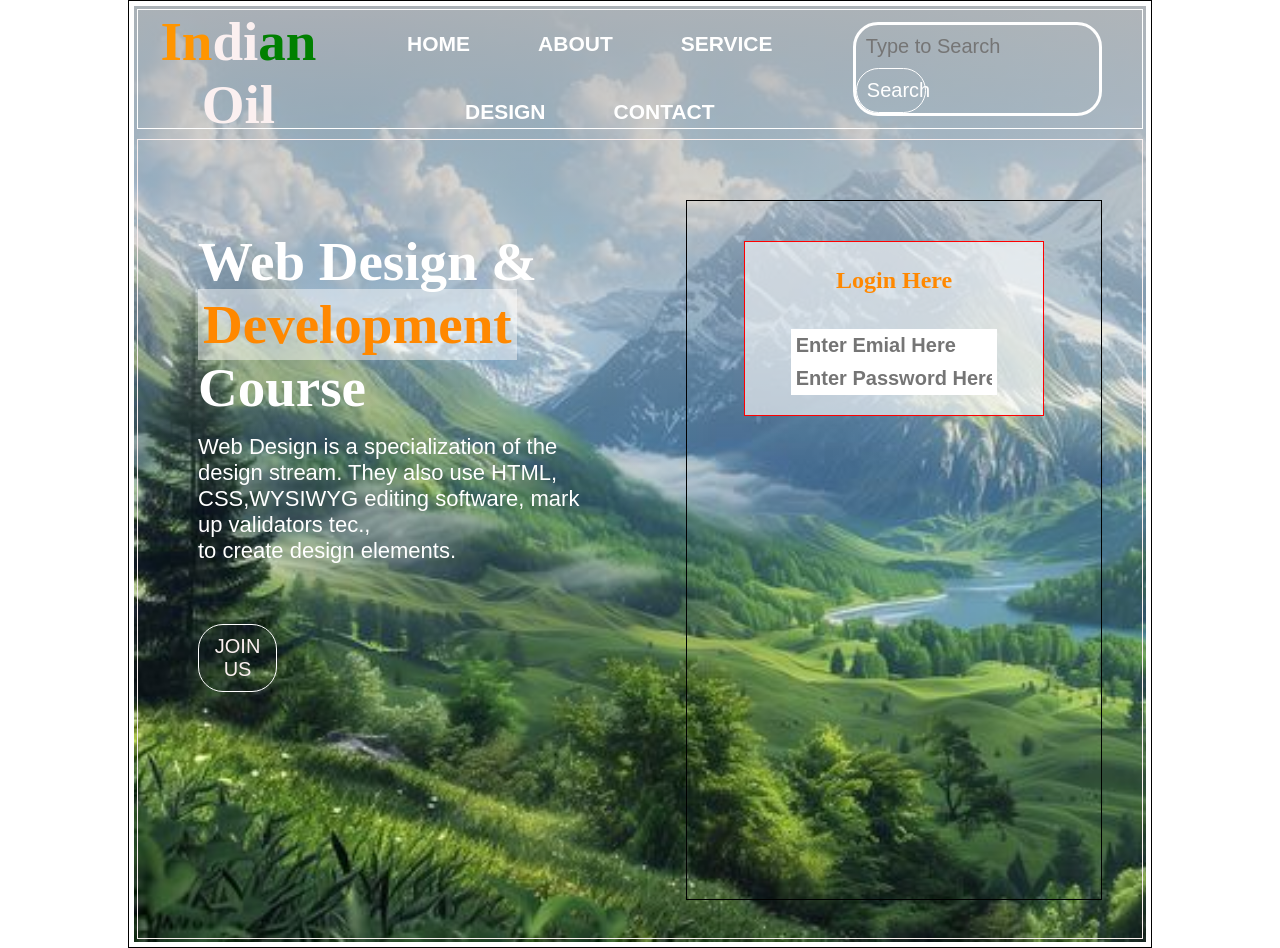
<file: 2- CSS/HTML/Template-3.html>
<!DOCTYPE html>
<html lang="en">
<head>
    <meta charset="UTF-8">
    <meta name="viewport" content="width=device-width, initial-scale=1.0">
    <title>Template-3</title>
    <link rel="stylesheet" href="/2- CSS/CSS/Template-3.css">
</head>
<body>
    <div class="box">
        <div class="land-page">
            <div class="header">
                <div class="logo">
                    <label for="logo"><span>In</span>di<span style="color: green;">an</span> Oil</label>
                </div>
                <div class="nav">
                        <ul>
                            <li><a href="#">HOME</a></li>
                            <li><a href="#">ABOUT</a></li>
                            <li><a href="#">SERVICE</a></li>
                            <li><a href="#">DESIGN</a></li>
                            <li><a href="#">CONTACT</a></li>
                        </ul>
                </div>
                <div class="search">
                    <div class="serach-section">
                        <input id="input1" type="text" placeholder="Type to Search">
                        <button id="search-btn">Search</button>
                    </div>
                </div>
            </div>
            <div class="content">
                <div class="content-s">
                    <h1>Web Design & <br><span>Development</span><br>Course</h1>
                    <p>Web Design is a specialization of the design stream. They also use HTML,<br>CSS,WYSIWYG editing software, mark up validators tec.,<br>to create design elements.</p>
                    <button>JOIN US</button>
                </div>
                <div class="form">
                    <div class="outer">
                        <div class="label"><label for="heading">Login Here</label></div>
                        <table>
                            <tr>
                                <td><input type="email" name="eamil" id="email" placeholder="Enter Emial Here"></td>
                            </tr>
                            <tr>
                                <td><input type="password" name="password" id="password" placeholder="Enter Password Here"></td>
                            </tr>
                        </table>
                    </div>
                </div>
            </div>
        </div>
    </div>

</body>
</html>
</file>
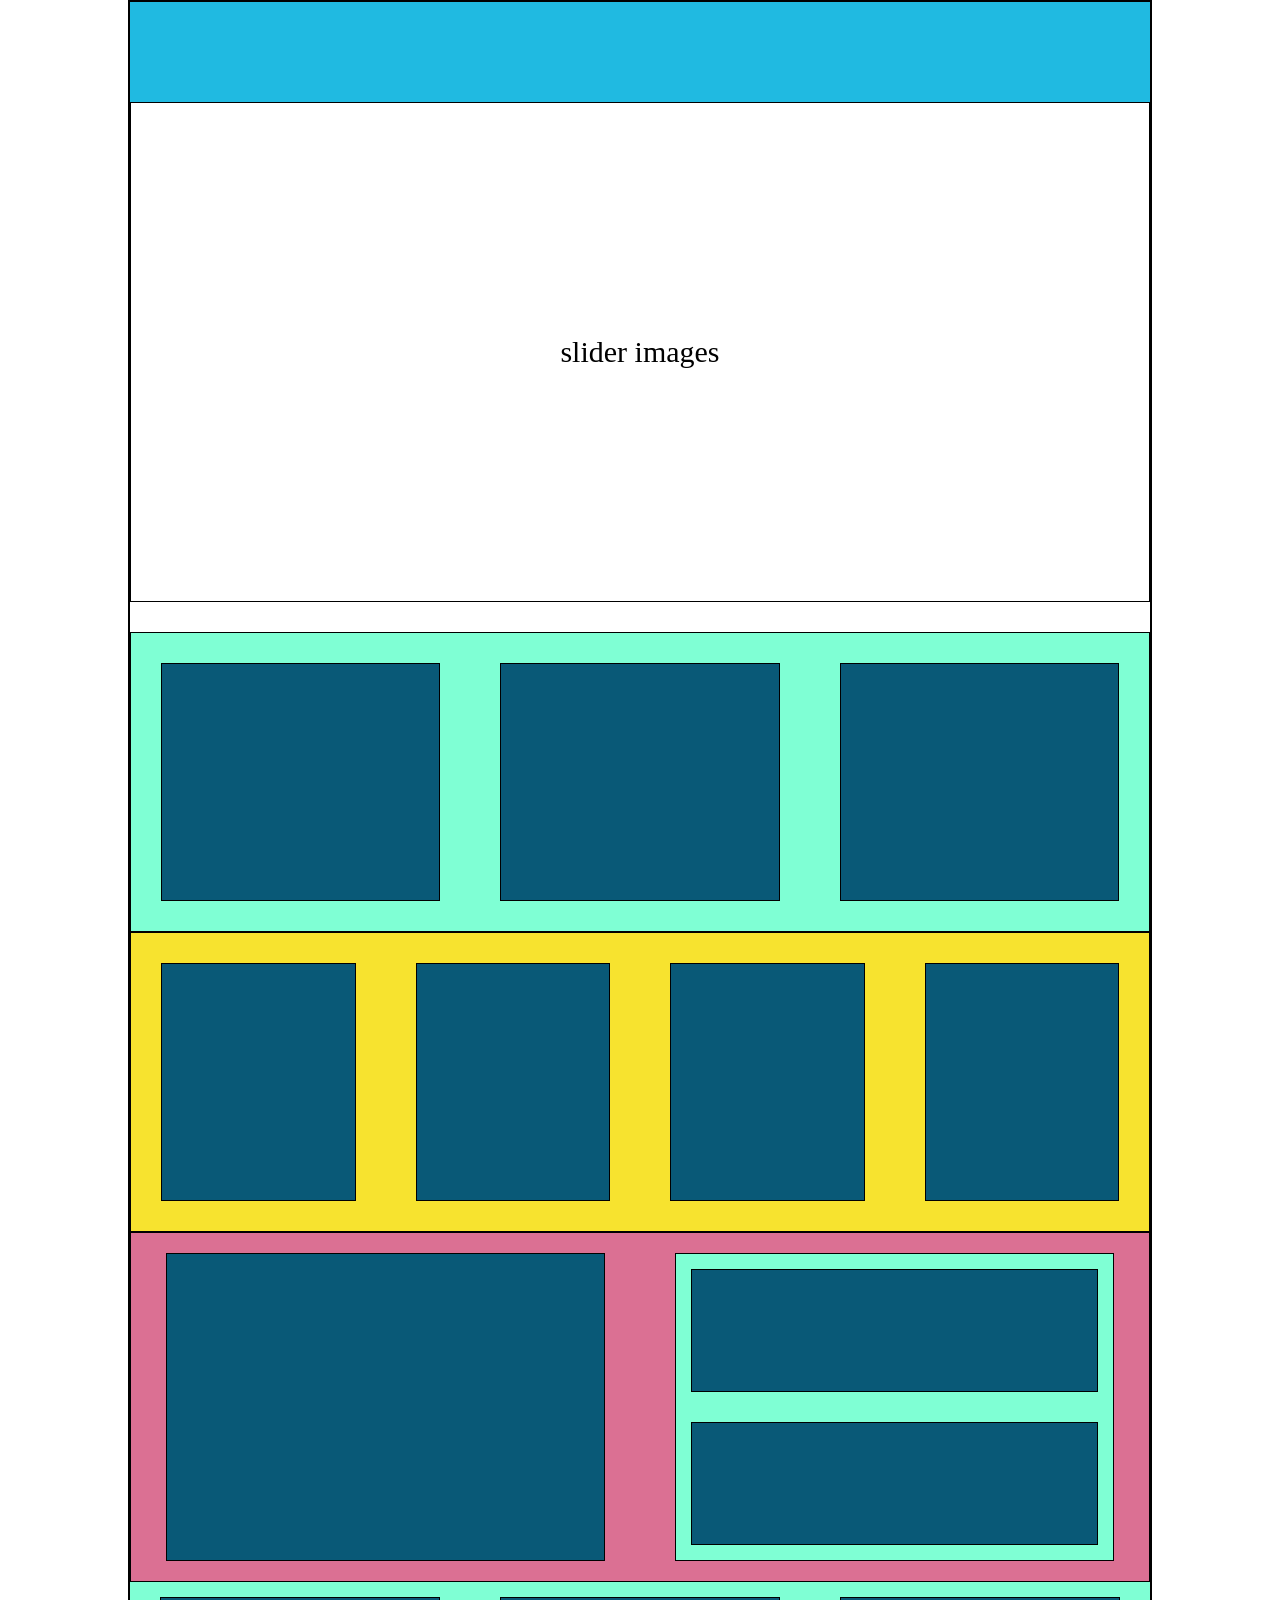
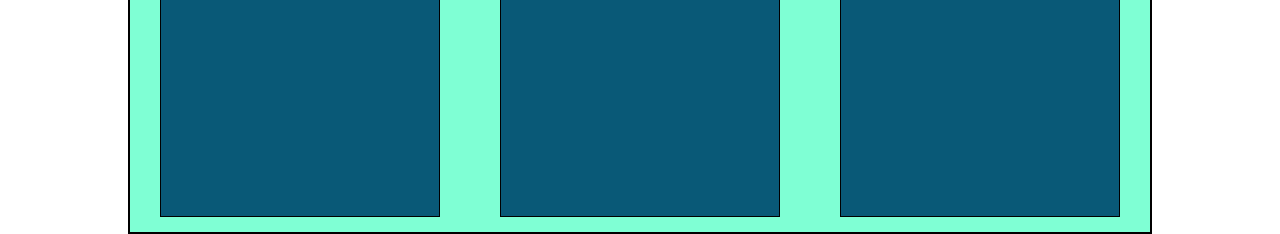
<file: 2- CSS/HTML/template-4.html>
<!DOCTYPE html>
<html lang="en">
<head>
    <meta charset="UTF-8">
    <meta name="viewport" content="width=device-width, initial-scale=1.0">
    <title>Document</title>
    <link rel="stylesheet" href="../CSS/Template-4.css">
</head>
<body>
    <div class="wrapper">
        <div class="header">

        </div>
        <div class="slider">
            <h2>slider images
            </h2>
        </div>
        <div class="content-1">
            <div class="article"></div>
            <div class="article"></div>
            <div class="article"></div>

        </div>
        <div class="content-2">
            <div class="article-2"></div>
            <div class="article-2"></div>
            <div class="article-2"></div>
            <div class="article-2"></div>
        </div>
        <div class="content-3">
            <div class="article-C3"></div>
            <div class="article-C2">
                <div class="C2-1"></div>
                <div class="C2-1"></div>
            </div>
        </div>
        <div class="content-4">
            <div class="A1"></div>
            <div class="A1"></div>
            <div class="A1"></div>
        </div>
    </div>
</body>
</html>
</file>
<file: 2- CSS/CSS/Template-3.css>
*{
    padding: 0%;
    margin: 0%;
    box-sizing: border-box;

}

.box{
    width: 80%;
    margin: auto;
    padding: 5px;
    border: 1px solid #000;
}

.box .land-page{
    width: 100%;
    padding: 3px;
    background-image: 
    linear-gradient(to top, rgba(0, 0, 0, 0) 50%, rgba(181, 181, 181, 0.893) 100%),
    url(../Images/Landscape.jpeg);
    background-repeat: no-repeat;
    background-size: cover;
}

/* header specify here  */
.land-page .header{
    width: 100%;
    min-height: 70px;
    background: none;
    border: 1px solid #ffffff;
    margin-bottom: 10px;
    display:flex;
}

/* logo designs  */
.header .logo{
    width: 20%;
    height: 70px;
    background: none;
    text-align: center;
}
.logo label{
    font-size: 55px;
    background: none;
    color: #fbf0f0;
    font-weight: bolder;
    text-align: center;
}
.logo span{
    background: none;
    color: #ff9500;
}

/* navigation buttons  */
.header .nav{
    width: 50%;
    height: 70px;
    text-align: center;
    background: none;
     /*remove*/
}
.nav ul{
    background: none;
}
.nav ul li{
    list-style:none;
    background: none;
    display: inline-block;
    margin: 15px;
    padding: 7px;
}
.nav a{
    margin: 10px;
    font-size: 21px;
    color: white;
    font-weight: bold;
    font-family:'Gill Sans', 'Gill Sans MT', Calibri, 'Trebuchet MS', sans-serif;
    background: none;
    text-decoration: none;
}

.nav a:hover{
    cursor: pointer;
    padding: 15px;
    transition: 0.5s;
    border-radius: 20px;
    color: #000;
    background-color: #fdfdfd25;
    border: 1px solid #ffffff;
}


/* search box */
.header .search{
    width: 30%;
    min-height: 70px;
    background: none;
    padding: 12px;

}
.search .serach-section{
    width: 90%;
    border: 3.5px solid #ffffff;
    border-radius: 25px;
    background: none;
}
#input1{
    width: 70%;
    font-size: 20px;
    padding: 10px;
    border: none;
    font-family:'Gill Sans', 'Gill Sans MT', Calibri, 'Trebuchet MS', sans-serif;
    background: none;
}
input[type="text"]{
    color: white;
    border: none;
}
input[type="text"]:hover{
    border: none;
}
#search-btn{
    width: 29%;
    font-size: 20px;
    padding: 10px;
    border-radius: 25px;
    background: none;
    color: rgb(255, 255, 255);
    border: 1px solid #ffffff;
    font-family:'Gill Sans', 'Gill Sans MT', Calibri, 'Trebuchet MS', sans-serif;
    /* background-color: #ff7a1a; */
}
#search-btn:hover{
    cursor: pointer;
    transition: 0.1;
    border: 2px solid #fff2f2;
    /* background: none; */
    background-color: #fdfdfd25;
    border: 1px solid #ffffff;
}
/* landing page content  */
.land-page .content{
    width: 100%;
    min-height: 800px;
    padding: 60px 40px 60px 40px;
    background: none;
    border: 1px solid #fbf0f0;
}

.content .content-s{
    width: 45%;
    min-height: 700px;
    background: none;
    float: left;
    padding-top: 30px;
    padding-left: 20px;
}
.content-s h1{
    color: white;
    font-size: 55px;
    margin-bottom: 15px;
    background: none;
}
.content-s span{
    color: #ff8800;
    padding: 5px;
    background-color: #ffffff75;
}
.content-s p{
    color: white;
    font-size: 22px;
    font-family:'Gill Sans', 'Gill Sans MT', Calibri, 'Trebuchet MS', sans-serif;
    margin-bottom: 60px;
    background: none;
}
.content-s button{
    width: 20%;
    padding: 10px;
    font-size: 20px;
    border-radius: 25px;
    color: #fbf0f0;
    background: none;
    border: 1px solid #ffffff;
}
.content-s button:hover{
    background-color: #fdfdfd72;
    cursor: pointer;
    color: #000;
    font-weight: bold;
}
/* form design  */
.content .form{
    float: right;
    width: 45%;
    min-height: 700px;
    background: none;
    border: 1px solid #000;
    background-color: #eff4cf;
    /* display: flex; */
    padding: 40px;
    background: transparent;
}

/* form  */
.form .outer{
    width: 90%;
    margin: auto;
    border: 1px solid #ff0000;
    padding: 20px;
    background-color: #ffffffa1;
}
.outer .label{
    width: 80%;
    margin: auto;
    text-align: center;
    
    padding: 5px;
    border-radius: 8px;
    margin-bottom: 30px;
}
.label label{
    background: none;
    font-size: 24px;
    font-weight: bold;
    color: #ff8800;
}
.outer table{
    width: 80%;
    margin: auto;
    border-collapse: collapse;
    background: none;

} 
table tr td{
    border-spacing: 80px;
}

input[type="email"],
input[type="Password"]{
    width: 100%;
    /* background: none; */
    border: none;
    font-weight: bold;
    font-size: 20px;
    padding: 5px;
}
</file>
<file: 2- CSS/CSS/Template-4.css>
*{
    padding: 0;
    margin: 0;
    box-sizing: border-box;
    /* background-color: aqua; */
}
body{
    display: flex;
    flex-direction: column;
}
.wrapper{
    display: flex;
    flex-direction: column;
    width: 80%;
    margin: auto;
    border: 2px solid #000;
}
.wrapper .header{
    display: flex;
    flex-direction: column;
    width: 100%;
    height: 100px;
    background-color: rgb(32, 186, 225);
}
.wrapper .slider{
    display: flex;
    flex-direction: column;
    width: 100%;
    min-height: 500px;
    /* display: flex; */
    justify-content: center;  /* horizontal */
    align-items: center;
    border: 1px solid #000;
}
.slider h2{
    font-size: 30px;
    font-weight: lighter;
}

.content-1{
    margin-top: 30px;
    display: flex;
    flex-direction: row;
    width: 100%;
    min-height: 300px;
    border: 1px solid #000;
    background-color: rgb(127, 255, 212);
    justify-content: center;
}
.content-1 .article{
    margin: 30px;
    display: flex;
    flex-direction: row;
    width: 30%;
    border: 1px solid #000;
    min-height: 200px;
    flex-grow: 1;
    background-color: rgb(9, 89, 119);
}
.content-2{
    display: flex;
    flex-direction: row;
    width: 100%;
    min-height: 300px;
    border: 1px solid #000;
    background-color: rgb(247, 227, 47);
    justify-content: center;
}
.content-2 .article-2{
    display: flex;
    flex-direction: row;
    width: 20%;
    min-height: 200px;
    border: 1px solid #000;
    background-color: rgb(9, 89, 119);
    margin: 30px;
}

.content-3{
    display: flex;
    flex-direction: row;
    flex-basis: 100%;
    min-height: 350px;
    border: 1px solid #000;
    background-color: palevioletred;
}
.content-3 .article-C3{
    display: flex;
    flex-basis: 50%;
    min-height: 300px;
    border: 1px solid #000;
    margin: 20px 35px 20px 35px;
    background-color: rgb(9, 89, 119);
}
.content-3 .article-C2{
    display: flex;
    flex-direction: column;
    flex-basis: 50%;
    min-height: 300px;
    border: 1px solid #000;
    margin: 20px 35px 20px 35px;
    background-color: aquamarine;
}
.article-C2 .C2-1{
    display: flex;
    flex-direction: column;
    justify-content: center;
    flex-basis: 100%;
    min-height: 100px;
    border: 1px solid #000;
    margin: 15px;
    background-color: rgb(9, 89, 119);
}
.content-4{
    display: flex;
    flex-direction: row;
    justify-content: center;
    flex-basis: 100%;
    min-height: 250px;
    background-color: aquamarine;
}
.content-4 .A1{
    display: flex;
    flex-direction: row;
    flex-basis: 30%;
    border: 1px solid #000;
    margin: 15px 30px 15px 30px;
    background-color: rgb(9, 89, 119);
}
</file>
